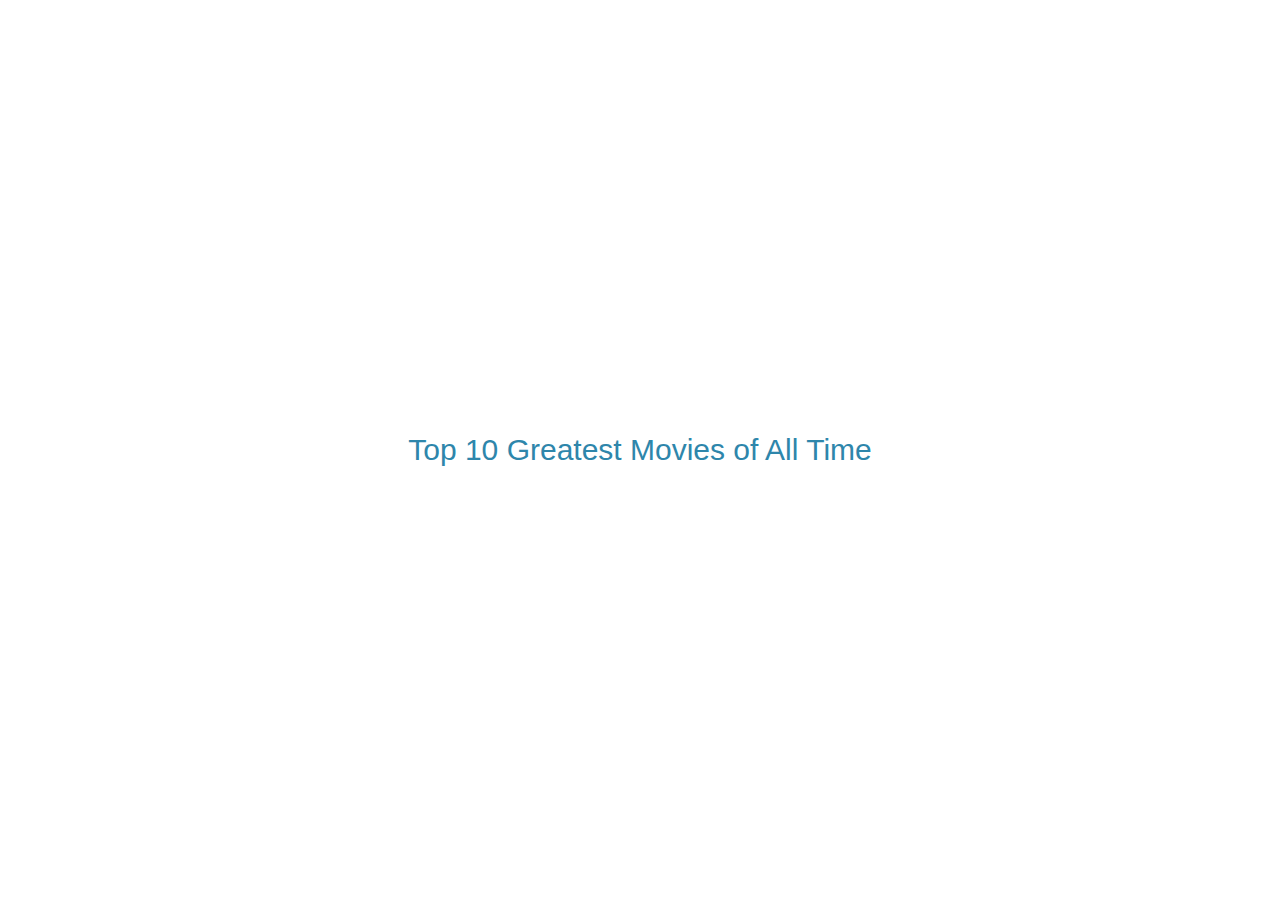
<file: Part_1/08-Oefeningen/01-Read-It/01/index.html>
<!DOCTYPE html>
<html lang="nl">

<head>
	<meta charset="UTF-8">
	<title>Top 10</title>
	<link rel="stylesheet" type="text/css" href="css/reset.css">
	<link rel="stylesheet" type="text/css" href="css/style.css">
	<script>
		document.write(`<h1>Top 10 Greatest Movies of All Time</h1>`);
	</script>
</head>

<body>
</body>

</html>
</file>
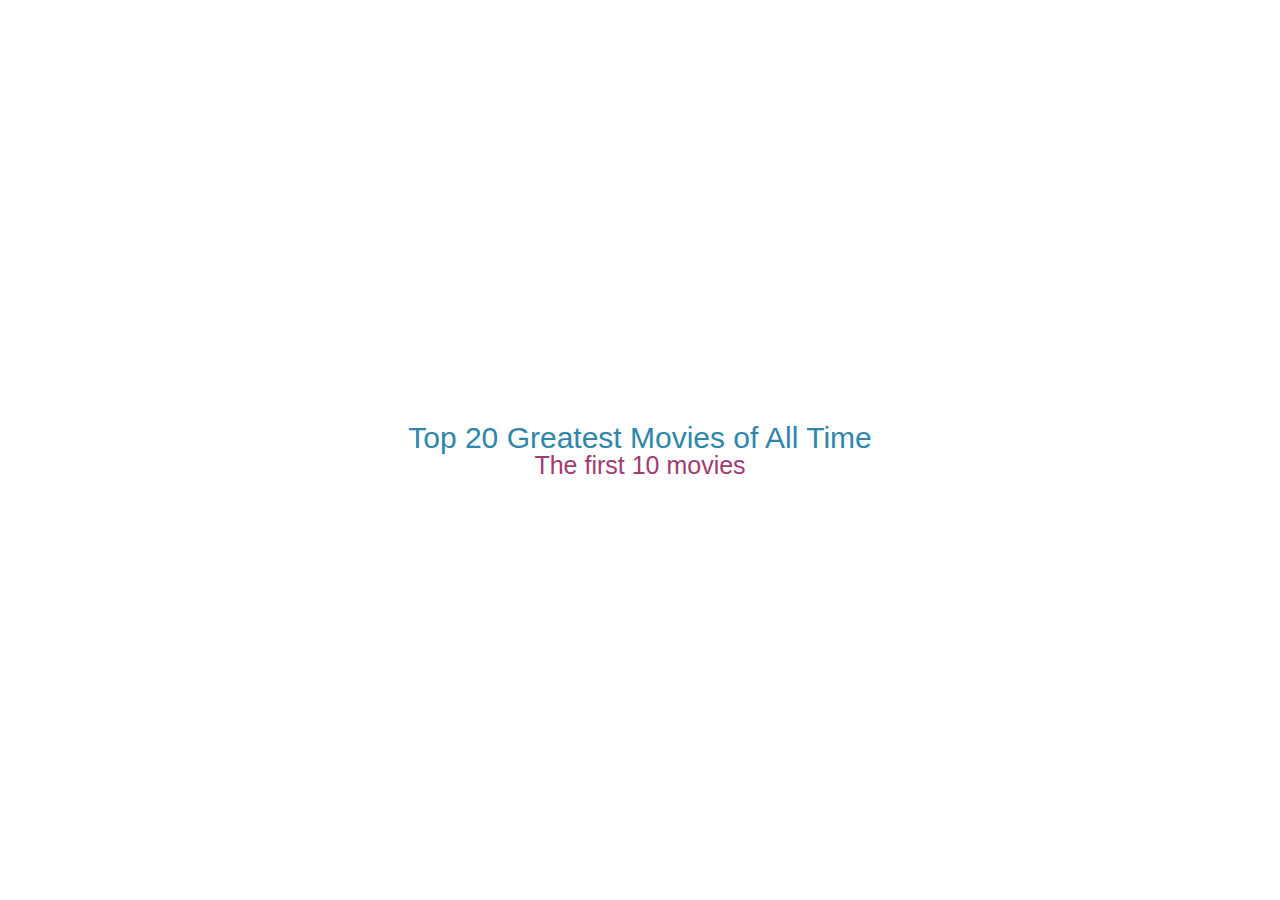
<file: Part_1/08-Oefeningen/01-Read-It/02/index.html>
<!DOCTYPE html>
<html lang="nl">
<head>
	<meta charset="UTF-8">
	<title>TOP 10</title>
	<link rel="stylesheet" type="text/css" href="css/reset.css">
	<link rel="stylesheet" type="text/css" href="css/style.css">
</head>
<body>
	<script src="js/script.js"></script>
</body>
</html>
</file>
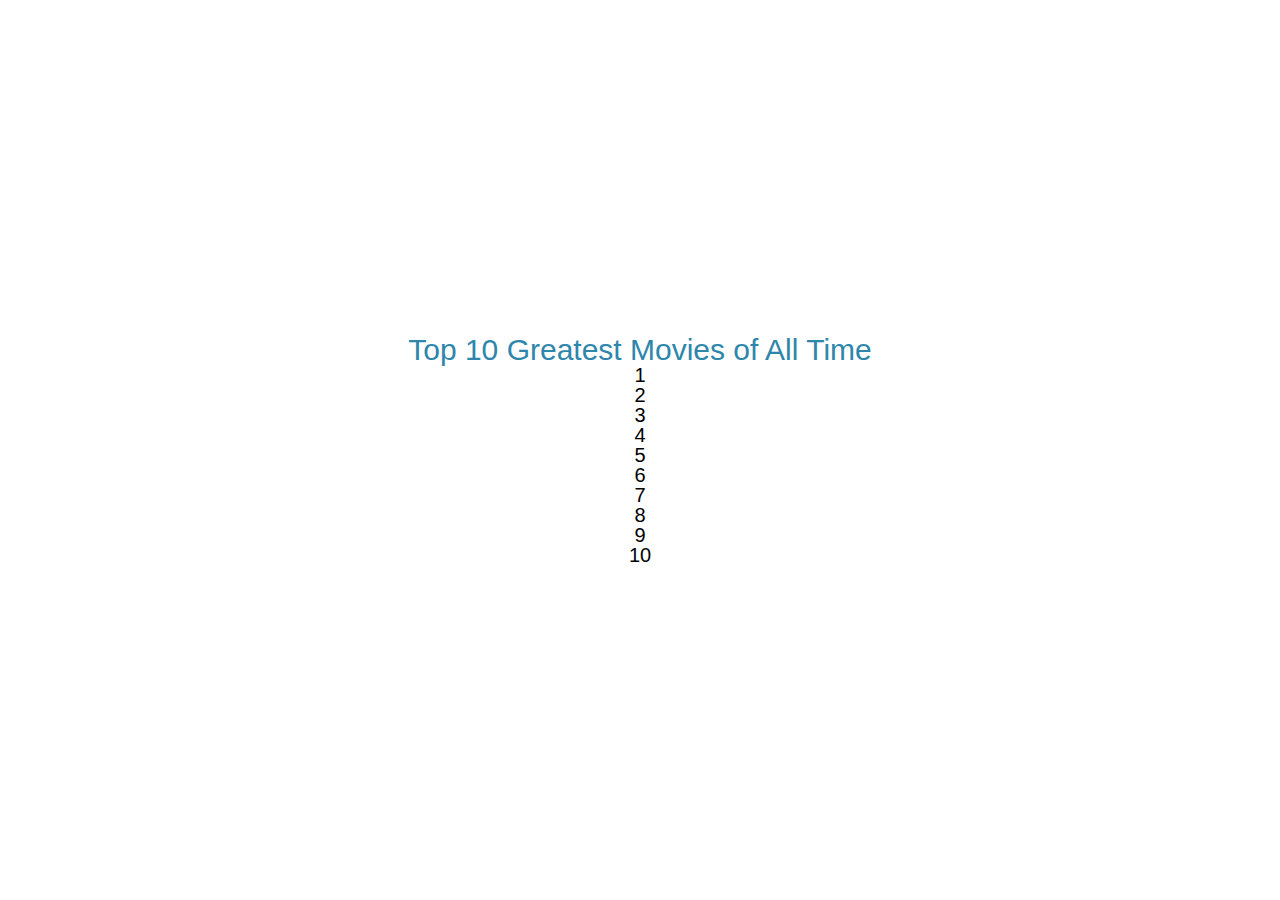
<file: Part_1/08-Oefeningen/01-Read-It/03/index.html>
<!DOCTYPE html>
<html lang="nl">
<head>
	<meta charset="UTF-8">
	<title>TOP 10</title>
	<link rel="stylesheet" type="text/css" href="css/reset.css">
	<link rel="stylesheet" type="text/css" href="css/style.css">
</head>
<body>
  <h1>Top 10 Greatest Movies of All Time</h1>
	<script src="js/script.js"></script>
</body>
</html>
</file>
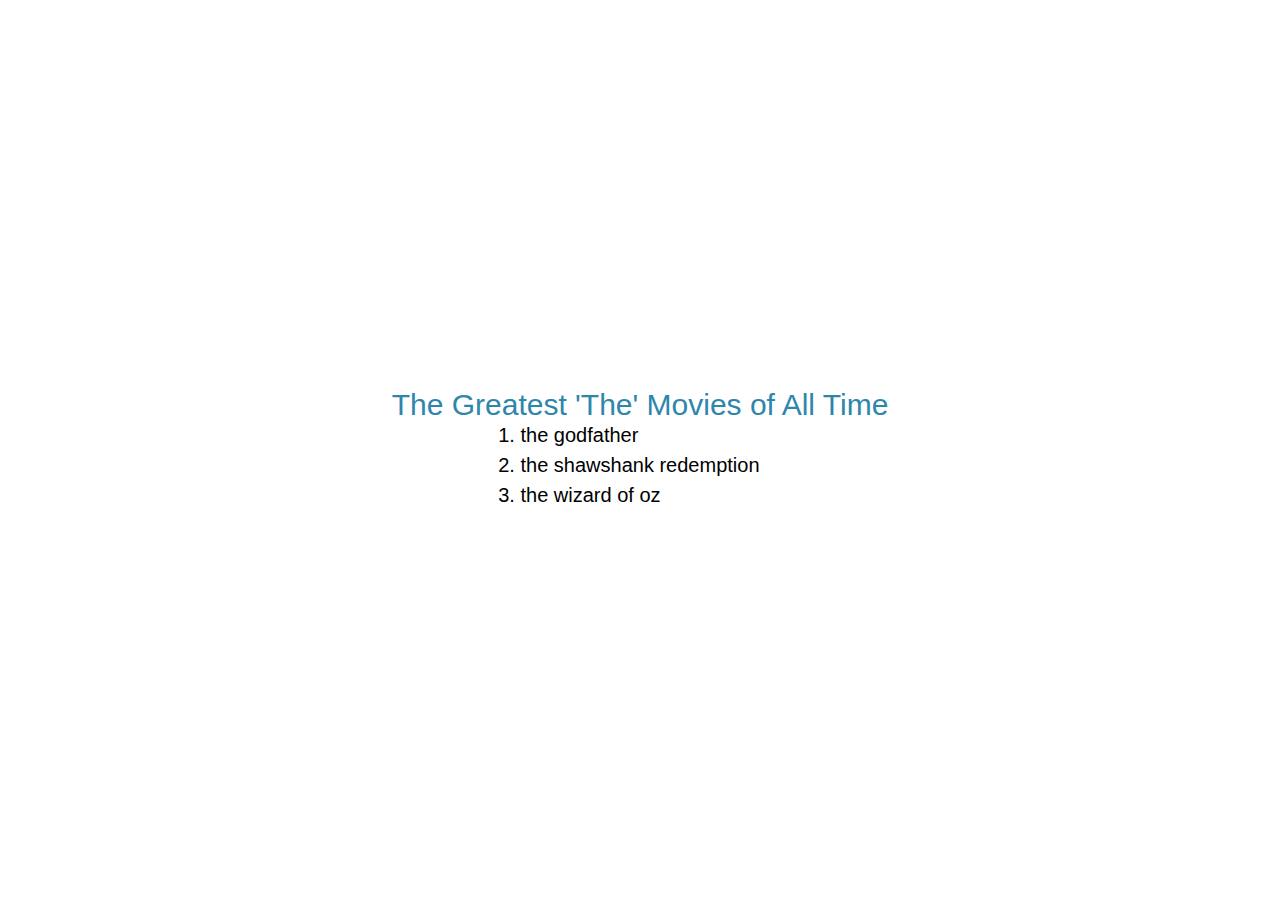
<file: Part_1/08-Oefeningen/01-Read-It/10/index.html>
<!DOCTYPE html>
<html lang="nl">
<head>
	<meta charset="UTF-8">
	<title>TOP 10</title>
	<link rel="stylesheet" type="text/css" href="css/reset.css">
	<link rel="stylesheet" type="text/css" href="css/style.css">
</head>
<body>
  <h1>The Greatest 'The' Movies of All Time</h1>
	<script src="js/script.js"></script>
</body>
</html>
</file>
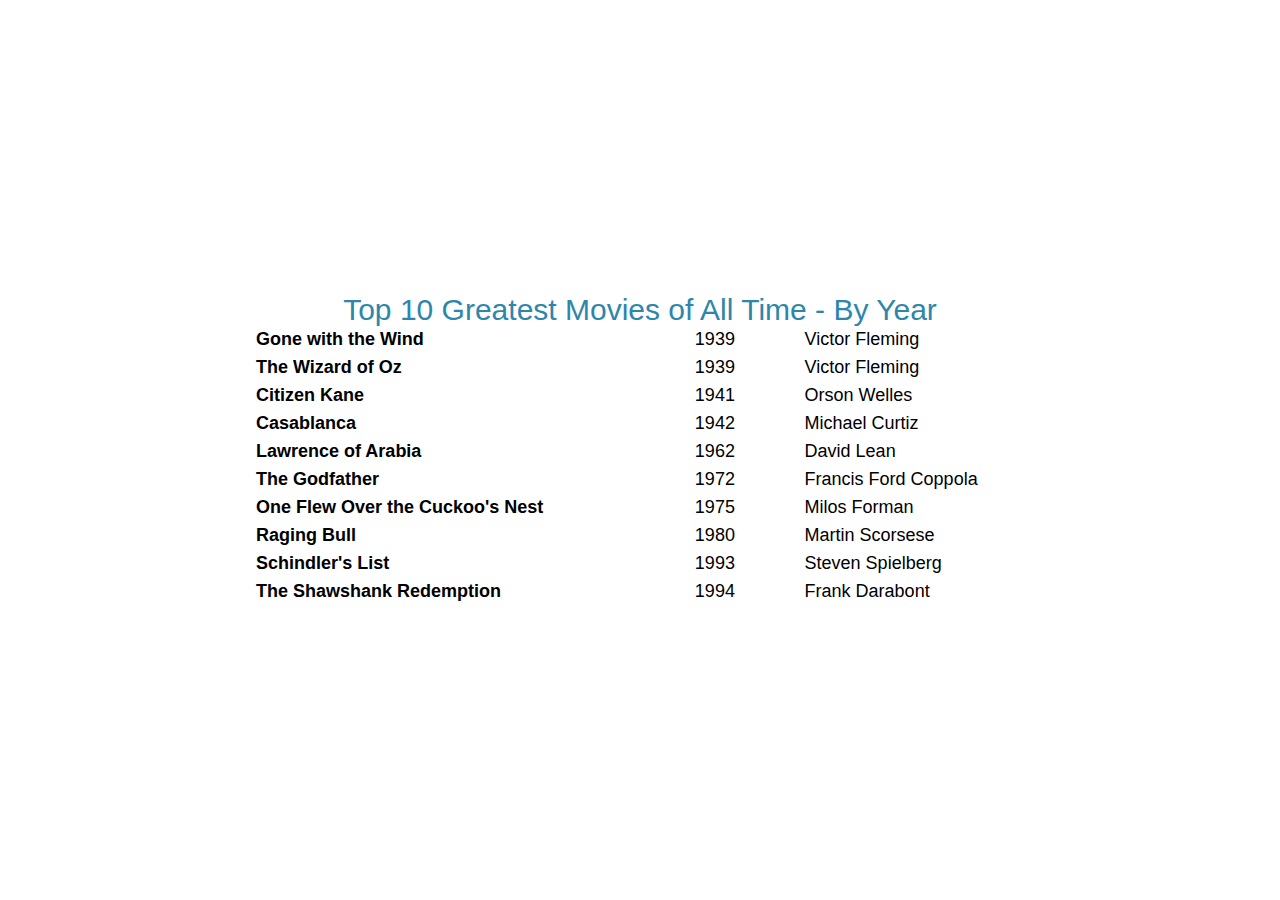
<file: Part_1/08-Oefeningen/01-Read-It/13/index.html>
<!DOCTYPE html>
<html lang="nl">
<head>
	<meta charset="UTF-8">
	<title>TOP 10</title>
	<link rel="stylesheet" type="text/css" href="css/reset.css">
	<link rel="stylesheet" type="text/css" href="css/style.css">
</head>
<body>
  <h1>Top 10 Greatest Movies of All Time - By Year</h1>
	<script src="js/script.js"></script>
</body>
</html>
</file>
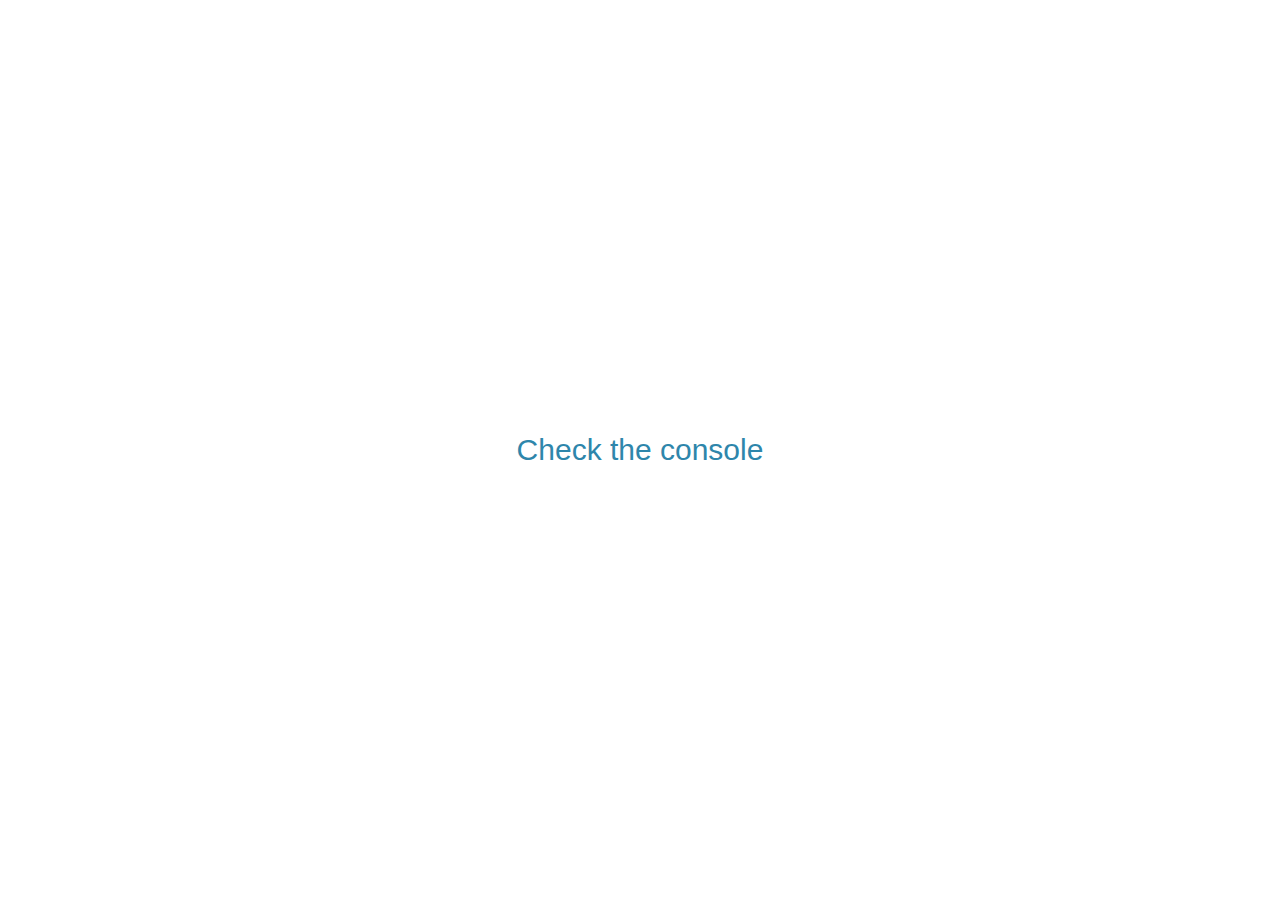
<file: Part_1/08-Oefeningen/01-Read-It/14/index.html>
<!DOCTYPE html>
<html lang="nl">
<head>
	<meta charset="UTF-8">
	<title>TOP 10</title>
	<link rel="stylesheet" type="text/css" href="css/reset.css">
	<link rel="stylesheet" type="text/css" href="css/style.css">
</head>
<body>
  <h1>Check the console</h1>
	<script src="js/script.js"></script>
</body>
</html>
</file>
<file: Part_1/08-Oefeningen/01-Read-It/01/css/style.css>
html {
  box-sizing: border-box;
  height: 100%;
  font-size: 62.5%;
}

*, *:before, *:after {
  box-sizing: inherit;
}

body {
  display: flex;
  justify-content: center;
  align-items: center;
  height: 100%;

  font-family: sans-serif;
}

h1 {
  color: #2E86AB;
  font-size: 3rem;
}
</file>
<file: Part_1/08-Oefeningen/01-Read-It/02/css/style.css>
html {
  box-sizing: border-box;
  height: 100%;
  font-size: 62.5%;
}

*, *:before, *:after {
  box-sizing: inherit;
}

body {
  display: flex;
  justify-content: center;
  align-items: center;
  flex-direction: column;
  height: 100%;

  font-family: sans-serif;
}

h1 {
  color: #2E86AB;
  font-size: 3rem;
}

h2 {
  color: #A23B72;
  font-size: 2.5rem;
}
</file>
<file: Part_1/08-Oefeningen/01-Read-It/03/css/style.css>
html {
  box-sizing: border-box;
  height: 100%;
  font-size: 62.5%;
}

*, *:before, *:after {
  box-sizing: inherit;
}

body {
  display: flex;
  justify-content: center;
  align-items: center;
  flex-direction: column;
  height: 100%;

  font-family: sans-serif;
}

h1 {
  color: #2E86AB;
  font-size: 3rem;
}

h2 {
  color: #A23B72;
  font-size: 2.5rem;
}

p{
  font-size:2rem;
}
</file>
<file: Part_1/08-Oefeningen/01-Read-It/10/css/style.css>
html {
  box-sizing: border-box;
  height: 100%;
  font-size: 62.5%;
}

*, *:before, *:after {
  box-sizing: inherit;
}

body {
  display: flex;
  justify-content: center;
  align-items: center;
  flex-direction: column;
  height: 100%;

  font-family: sans-serif;
}

h1 {
  color: #2E86AB;
  font-size: 3rem;
}

ol {
  list-style-type: decimal;
}
li{
  font-size:2rem;
  padding:.5rem 0;
}
</file>
<file: Part_1/08-Oefeningen/01-Read-It/13/css/style.css>
html {
  box-sizing: border-box;
  height: 100%;
  font-size: 62.5%;
}

*, *:before, *:after {
  box-sizing: inherit;
}

body {
  display: flex;
  justify-content: center;
  align-items: center;
  flex-direction: column;
  height: 100%;

  font-family: sans-serif;
}

h1 {
  color: #2E86AB;
  font-size: 3rem;
}

ul{
  width:60%;
}

li{
  font-size:1.8rem;
  padding:.5rem 0;
  display: flex;
  justify-content: space-between;

}

p:first-child{
  flex:4;
  font-weight: bold;
}

p:nth-child(2){
  flex:1;
}

p:nth-child(3){
  flex:2;
}
</file>
<file: Part_1/08-Oefeningen/01-Read-It/14/css/style.css>
html {
  box-sizing: border-box;
  height: 100%;
  font-size: 62.5%;
}

*, *:before, *:after {
  box-sizing: inherit;
}

body {
  display: flex;
  justify-content: center;
  align-items: center;
  flex-direction: column;
  height: 100%;

  font-family: sans-serif;
}

h1 {
  color: #2E86AB;
  font-size: 3rem;
}

ul{
  width:60%;
}

li{
  font-size:1.8rem;
  padding:.5rem 0;
  display: flex;
  justify-content: space-between;

}

p:first-child{
  flex:4;
  font-weight: bold;
}

p:nth-child(2){
  flex:1;
}

p:nth-child(3){
  flex:2;
}
</file>
